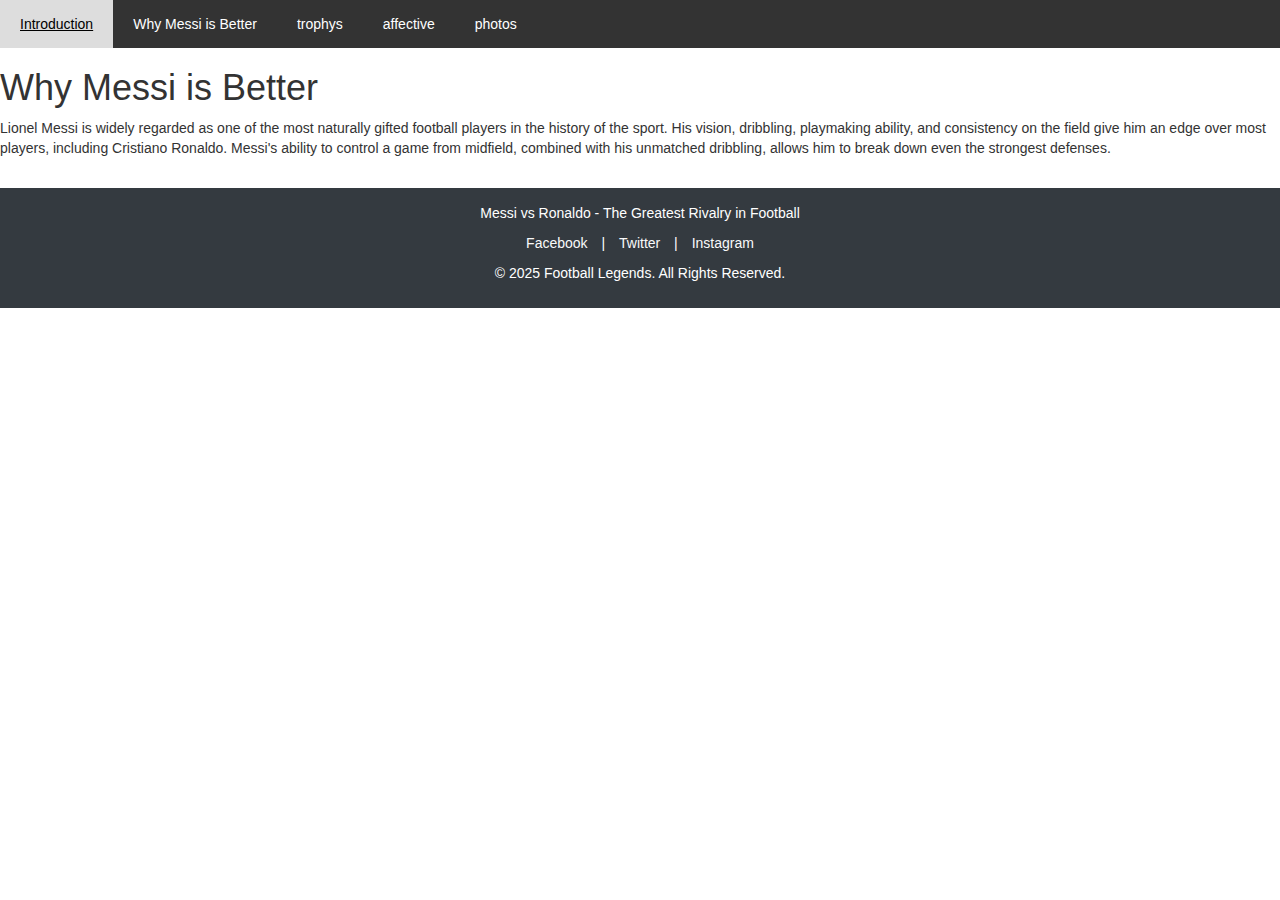
<file: index.html>
<!DOCTYPE html>
<html lang="en">

<head>
    <meta charset="UTF-8">
    <meta name="viewport" content="width=device-width, initial-scale=1.0">
    <title>Messi vs Ronaldo</title>
    <link rel="stylesheet" href="https://maxcdn.bootstrapcdn.com/bootstrap/3.4.1/css/bootstrap.min.css">
    
    <script src="https://ajax.googleapis.com/ajax/libs/jquery/3.5.1/jquery.min.js"></script>
    
    <script src="https://maxcdn.bootstrapcdn.com/bootstrap/3.4.1/js/bootstrap.min.js"></script>
    <style>
        /* Style for the navigation bar */
        body {
            font-family: Arial, sans-serif;
            margin: 0;
            padding: 0;
        }
.footer {

background: #343a40;

color: white;

text-align: center;

padding: 15px 0;

margin-top: 20px;

}

.footer a {

color: #f8f9fa;

margin: 0 10px;

text-decoration: none;

}

.footer a:hover {

color: #007bff;

}
        nav {
            background-color: #333;
            overflow: hidden;
        }

        nav a {
            float: left;
            display: block;
            color: white;
            text-align: center;
            padding: 14px 20px;
            text-decoration: none;
        }

        nav a:hover {
            background-color: #ddd;
            color: black;
        }

        .content {
            padding: 20px;
        }

        h1 {
            color: #333;
        }

        .section {
            margin-bottom: 30px;
        }
    </style>
</head>

<body>

    <!-- Navigation Bar -->
    <nav>
        <a href="index.html">Introduction</a>
        <a href="messi.html">Why Messi is Better</a>
        <a href="trophy.html">trophys</a>
        <a href="why messi is more affective in the field.html">affective</a>
        <a href="photos.html">photos</a>    
        
        
    </nav>

    <!-- Content Section -->
   

        <section id="messi" class="section">
            <h1>Why Messi is Better</h1>
            <p>Lionel Messi is widely regarded as one of the most naturally gifted football players in the history of
                the sport. His vision, dribbling, playmaking ability, and consistency on the field give him an edge over
                most players, including Cristiano Ronaldo. Messi's ability to control a game from midfield, combined
                with his unmatched dribbling, allows him to break down even the strongest defenses.</p>
        </section>
<footer class="footer">

    <p>Messi vs Ronaldo - The Greatest Rivalry in Football</p>

    <p>

        <a href="https://www.facebook.com/leomessi/">Facebook</a> |

        <a href="https://www.instagram.com/leomessi/?hl=en">Twitter</a> |

        <a href="https://x.com/teammessi?lang=en">Instagram</a>

    </p>

    <p>&copy; 2025 Football Legends. All Rights Reserved.</p>

</footer>

</body>

</html>
</file>
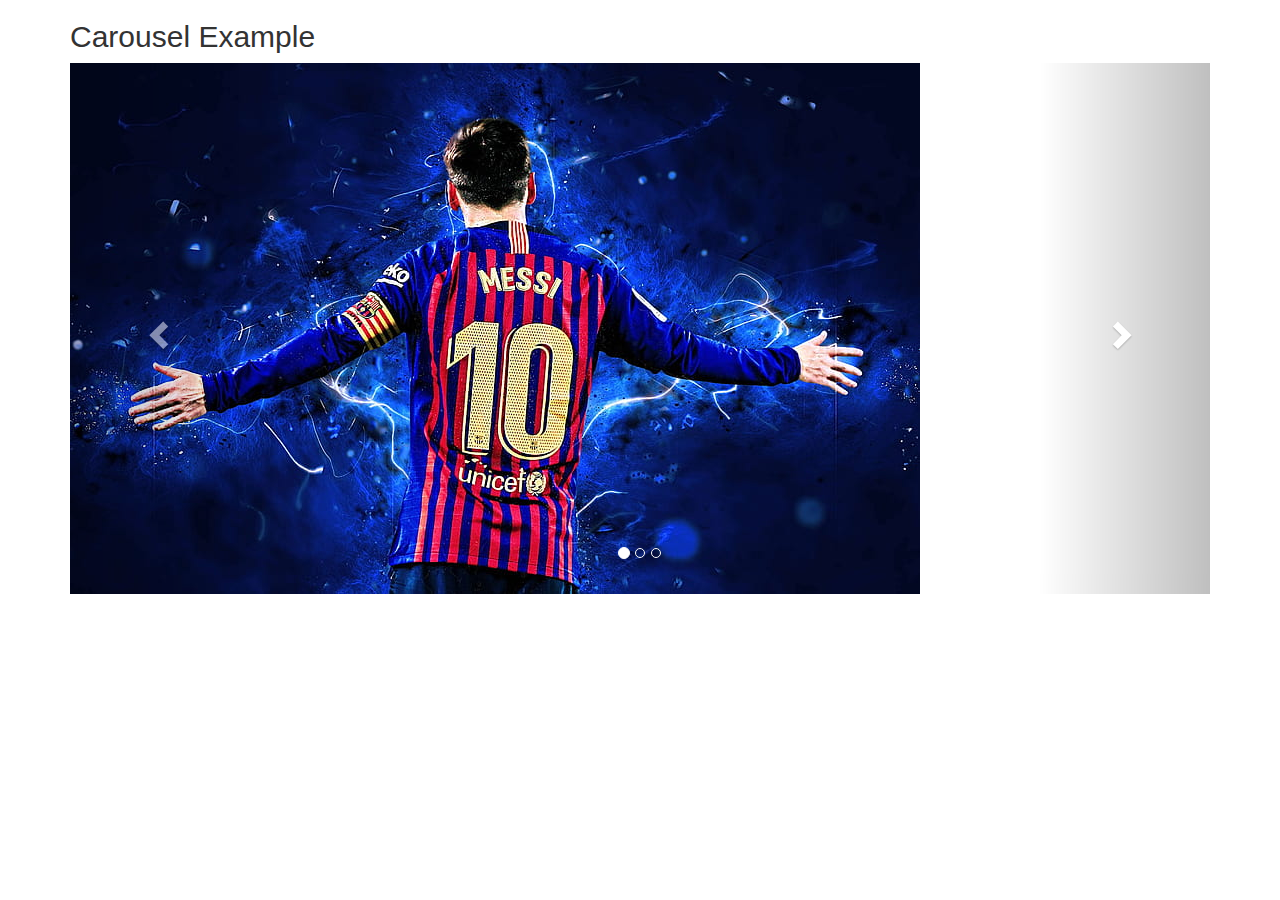
<file: efwa.html>
<!DOCTYPE html>
<html lang="en">
<head>
  <title>Bootstrap Example</title>
  <meta charset="utf-8">
  <meta name="viewport" content="width=device-width, initial-scale=1">
  <link rel="stylesheet" href="https://maxcdn.bootstrapcdn.com/bootstrap/3.4.1/css/bootstrap.min.css">
  <script src="https://ajax.googleapis.com/ajax/libs/jquery/3.5.1/jquery.min.js"></script>
  <script src="https://maxcdn.bootstrapcdn.com/bootstrap/3.4.1/js/bootstrap.min.js"></script>
</head>
<body>

<div class="container">
  <h2>Carousel Example</h2>  
  <div id="myCarousel" class="carousel slide" data-ride="carousel">
    <!-- Indicators -->
    <ol class="carousel-indicators">
      <li data-target="#myCarousel" data-slide-to="0" class="active"></li>
      <li data-target="#myCarousel" data-slide-to="1"></li>
      <li data-target="#myCarousel" data-slide-to="2"></li>
    </ol>

    <!-- Wrapper for slides -->
    <div class="carousel-inner">
      <div class="item active">
        <img src="desktop-wallpaper-cool-messi-pics-messi-aesthetic.jpg" alt="Image 1">
      </div>

      <div class="item">
        <img src="Messi_Ronaldo.jpeg" alt="Image 2">
      </div>

      <div class="item">
        <img src="resized-image-promo-2022-12-11t011119-698-1670701295.jpeg" alt="Penguin">
      </div>
    </div>

    <!-- Left and right controls -->
    <a class="left carousel-control" href="#myCarousel" data-slide="prev">
      <span class="glyphicon glyphicon-chevron-left"></span>
      <span class="sr-only">Previous</span>
    </a>
    <a class="right carousel-control" href="#myCarousel" data-slide="next">
      <span class="glyphicon glyphicon-chevron-right"></span>
      <span class="sr-only">Next</span>
    </a>
  </div>

</div>

</body>
</html>
</file>
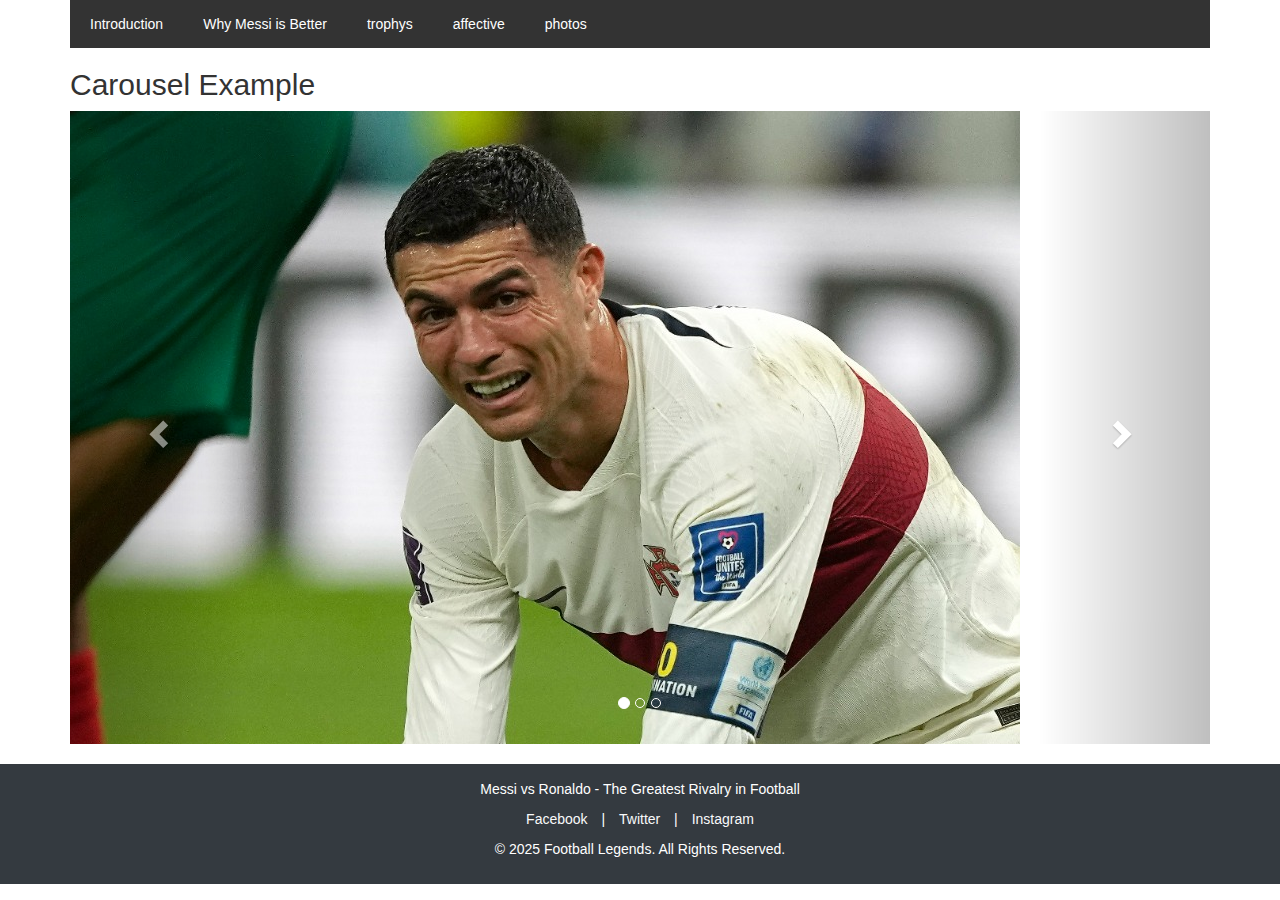
<file: photos.html>
<!DOCTYPE html>
<html lang="en">
<head>
    <link rel="stylesheet" href="https://maxcdn.bootstrapcdn.com/bootstrap/3.4.1/css/bootstrap.min.css">
    
    <script src="https://ajax.googleapis.com/ajax/libs/jquery/3.5.1/jquery.min.js"></script>
    
    <script src="https://maxcdn.bootstrapcdn.com/bootstrap/3.4.1/js/bootstrap.min.js"></script>

    <meta charset="UTF-8">
    <meta name="viewport" content="width=device-width, initial-scale=1.0">
    <title>Document</title>
   <style>
         nav {
         background-color: #333;
        overflow: hidden;
        }
        
        nav a {
        float: left;
        display: block;
        color: white;
        text-align: center;
        padding: 14px 20px;
        text-decoration: none;
        }
        
        nav a:hover {
        background-color: #ddd;
        color: black;
        }
        .footer {

background: #343a40;

color: white;

text-align: center;

padding: 15px 0;

margin-top: 20px;

}

.footer a {

color: #f8f9fa;

margin: 0 10px;

text-decoration: none;

}

.footer a:hover {

color: #007bff;

}
    </style>
</head>
<body>
            <div class="container">
        <nav>
            <a href="index.html">Introduction</a>
            <a href="messi.html">Why Messi is Better</a>
            <a href="trophy.html">trophys</a>
            <a href="why messi is more affective in the field.html">affective</a>
            <a href="photos.html">photos</a>
        
        
        </nav> 
                <h2>Carousel Example</h2>
            
                <div id="myCarousel" class="carousel slide" data-ride="carousel">
            
                    <!-- Indicators -->
            
                    <ol class="carousel-indicators">
            
                        <li data-target="#myCarousel" data-slide-to="0" class="active"></li>
            
                        <li data-target="#myCarousel" data-slide-to="1"></li>
            
                        <li data-target="#myCarousel" data-slide-to="2"></li>
            
                    </ol>
            
                    <!-- Wrapper for slides -->
            
                    <div class="carousel-inner">
            
                        <div class="item active">
            
                            <img src="resized-image-promo-2022-12-11t011119-698-1670701295.jpeg" alt="Image 1">
            
                        </div>
            
                        <div class="item">
            
                            <img src="desktop-wallpaper-cool-messi-pics-messi-aesthetic.jpg" alt="Image 2">
            
                        </div>
            
                        <div class="item">
            
                            <img src="hqdefault.jpg" alt="Penguin">
            
                        </div>
                        <div class="item">
                        
                            <img src="Messi_Ronaldo.jpeg" alt="Penguin">
                        
                        </div>
            
                    </div>
            
                    <!-- Left and right controls -->
            
                    <a class="left carousel-control" href="" data-slide="prev">
            
                        <span class="glyphicon glyphicon-chevron-left"></span>
            
                        <span class="sr-only">Previous</span>
            
                    </a>
            
                    <a class="right carousel-control" href="#myCarousel" data-slide="next">
            
                        <span class="glyphicon glyphicon-chevron-right"></span>
            
                        <span class="sr-only">Next</span>
            
                    </a>
            
                </div>
            
            </div>
            <footer class="footer">
            
                <p>Messi vs Ronaldo - The Greatest Rivalry in Football</p>
            
                <p>
            
                    <a href="https://www.facebook.com/leomessi/">Facebook</a> |
            
                    <a href="https://www.instagram.com/leomessi/?hl=en">Twitter</a> |
            
                    <a href="https://x.com/teammessi?lang=en">Instagram</a>
            
                </p>
            
                <p>&copy; 2025 Football Legends. All Rights Reserved.</p>
            
            </footer>
    
</body>
</html>
</file>
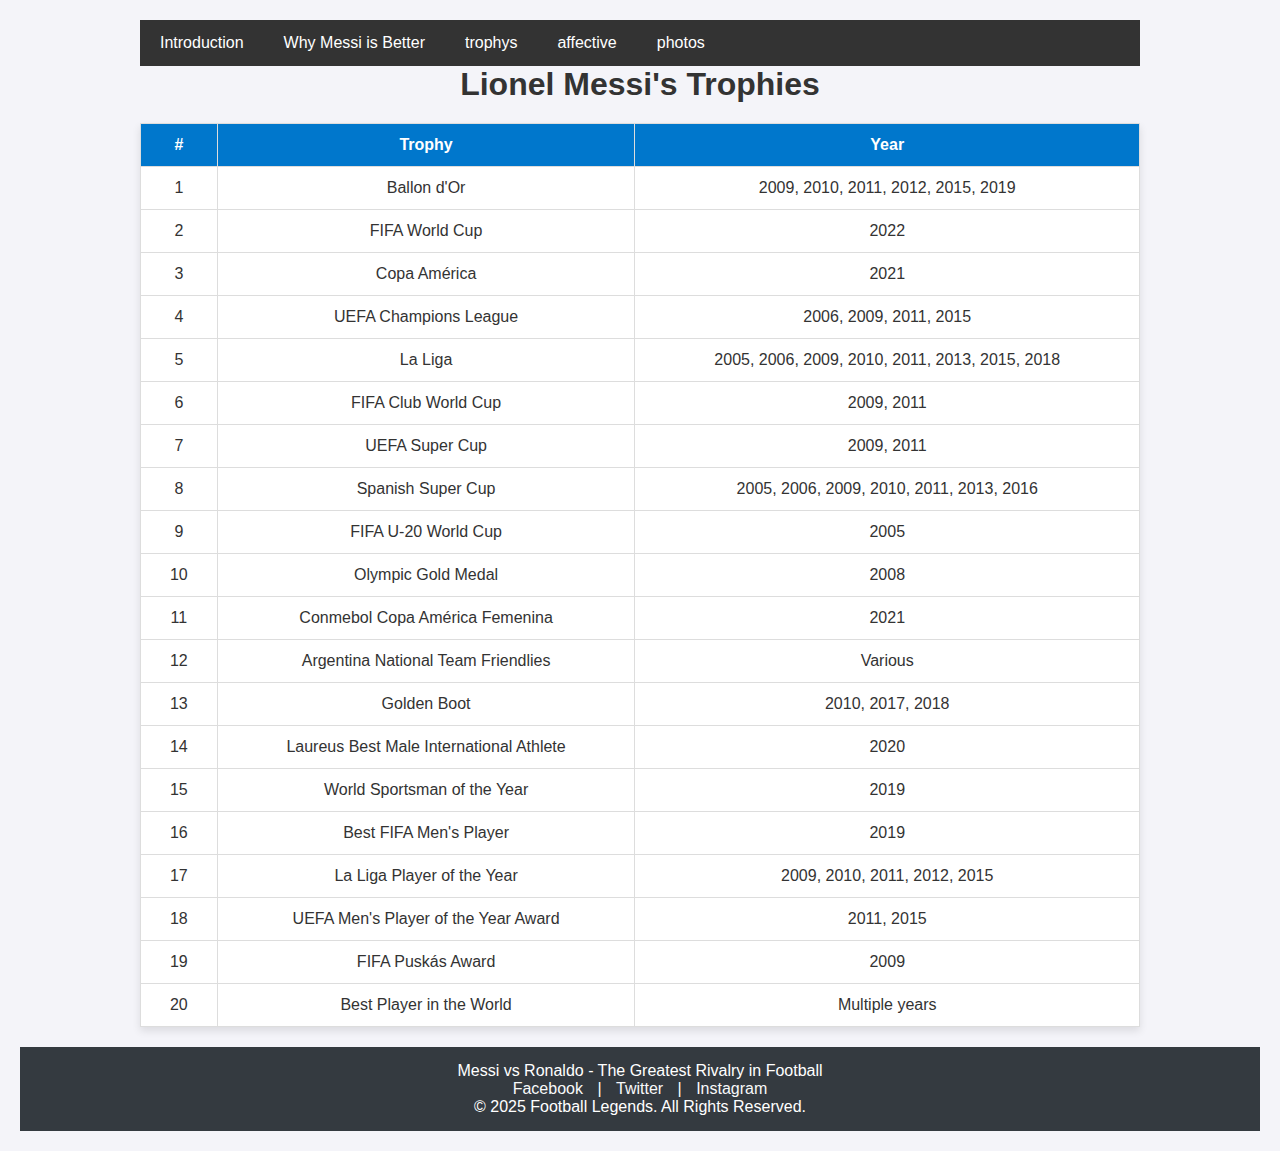
<file: trophy.html>
<!DOCTYPE html>
<html lang="en">

<head>
    <meta charset="UTF-8">
    <meta name="viewport" content="width=device-width, initial-scale=1.0">
    <title>Lionel Messi's Trophies</title>
    <style>
        /* Basic reset */
        * {
            margin: 0;
            padding: 0;
            box-sizing: border-box;
        }

        /* Set background and font styles */
        body {
            font-family: Arial, sans-serif;
            background-color: #f4f4f9;
            color: #333;
            padding: 20px;
        }

        /* Container for center alignment */
        .container {
            max-width: 1000px;
            margin: 0 auto;
            text-align: center;
        }

        /* Table Styling */
        table {
            width: 100%;
            border-collapse: collapse;
            margin-top: 20px;
            background-color: #fff;
            box-shadow: 0 4px 8px rgba(0, 0, 0, 0.1);
        }

        table th,
        table td {
            padding: 12px 20px;
            text-align: center;
            border: 1px solid #ddd;
        }

        table th {
            background-color: #0077cc;
            color: white;
        }

        table tbody tr:hover {
            background-color: #f1f1f1;
        }

        h1 {
            margin-bottom: 20px;
            font-size: 2rem;
            color: #333;
        }
        
         nav {
         background-color: #333;
        overflow: hidden;
        }
        
        nav a {
        float: left;
        display: block;
        color: white;
        text-align: center;
        padding: 14px 20px;
        text-decoration: none;
        }
        
        nav a:hover {
        background-color: #ddd;
        color: black;
        }
        .footer {

background: #343a40;

color: white;

text-align: center;

padding: 15px 0;

margin-top: 20px;

}

.footer a {

color: #f8f9fa;

margin: 0 10px;

text-decoration: none;

}

.footer a:hover {

color: #007bff;

}
    
    </style>
</head>

<body>
    <div class="container">
        <nav>
            <a href="index.html">Introduction</a>
            <a href="messi.html">Why Messi is Better</a>
            <a href="trophy.html">trophys</a>
            <a href="why messi is more affective in the field.html">affective</a>
            <a href="photos.html">photos</a>
        
        
        </nav>
        <h1>Lionel Messi's Trophies</h1>
        <table>
            <thead>
                <tr>
                    <th>#</th>
                    <th>Trophy</th>
                    <th>Year</th>
                </tr>
            </thead>
            <tbody>
                <tr>
                    <td>1</td>
                    <td>Ballon d'Or</td>
                    <td>2009, 2010, 2011, 2012, 2015, 2019</td>
                </tr>
                <tr>
                    <td>2</td>
                    <td>FIFA World Cup</td>
                    <td>2022</td>
                </tr>
                <tr>
                    <td>3</td>
                    <td>Copa América</td>
                    <td>2021</td>
                </tr>
                <tr>
                    <td>4</td>
                    <td>UEFA Champions League</td>
                    <td>2006, 2009, 2011, 2015</td>
                </tr>
                <tr>
                    <td>5</td>
                    <td>La Liga</td>
                    <td>2005, 2006, 2009, 2010, 2011, 2013, 2015, 2018</td>
                </tr>
                <tr>
                    <td>6</td>
                    <td>FIFA Club World Cup</td>
                    <td>2009, 2011</td>
                </tr>
                <tr>
                    <td>7</td>
                    <td>UEFA Super Cup</td>
                    <td>2009, 2011</td>
                </tr>
                <tr>
                    <td>8</td>
                    <td>Spanish Super Cup</td>
                    <td>2005, 2006, 2009, 2010, 2011, 2013, 2016</td>
                </tr>
                <tr>
                    <td>9</td>
                    <td>FIFA U-20 World Cup</td>
                    <td>2005</td>
                </tr>
                <tr>
                    <td>10</td>
                    <td>Olympic Gold Medal</td>
                    <td>2008</td>
                </tr>
                <tr>
                    <td>11</td>
                    <td>Conmebol Copa América Femenina</td>
                    <td>2021</td>
                </tr>
                <tr>
                    <td>12</td>
                    <td>Argentina National Team Friendlies</td>
                    <td>Various</td>
                </tr>
                <tr>
                    <td>13</td>
                    <td>Golden Boot</td>
                    <td>2010, 2017, 2018</td>
                </tr>
                <tr>
                    <td>14</td>
                    <td>Laureus Best Male International Athlete</td>
                    <td>2020</td>
                </tr>
                <tr>
                    <td>15</td>
                    <td>World Sportsman of the Year</td>
                    <td>2019</td>
                </tr>
                <tr>
                    <td>16</td>
                    <td>Best FIFA Men's Player</td>
                    <td>2019</td>
                </tr>
                <tr>
                    <td>17</td>
                    <td>La Liga Player of the Year</td>
                    <td>2009, 2010, 2011, 2012, 2015</td>
                </tr>
                <tr>
                    <td>18</td>
                    <td>UEFA Men's Player of the Year Award</td>
                    <td>2011, 2015</td>
                </tr>
                <tr>
                    <td>19</td>
                    <td>FIFA Puskás Award</td>
                    <td>2009</td>
                </tr>
                <tr>
                    <td>20</td>
                    <td>Best Player in the World</td>
                    <td>Multiple years</td>
                </tr>
            </tbody>
        </table>
    </div>
    <footer class="footer">
    
        <p>Messi vs Ronaldo - The Greatest Rivalry in Football</p>
    
        <p>
    
            <a href="https://www.facebook.com/leomessi/">Facebook</a> |
    
            <a href="https://www.instagram.com/leomessi/?hl=en">Twitter</a> |
    
            <a href="https://x.com/teammessi?lang=en">Instagram</a>
    
        </p>
    
        <p>&copy; 2025 Football Legends. All Rights Reserved.</p>
    
    </footer>
</body>

</html>
</file>
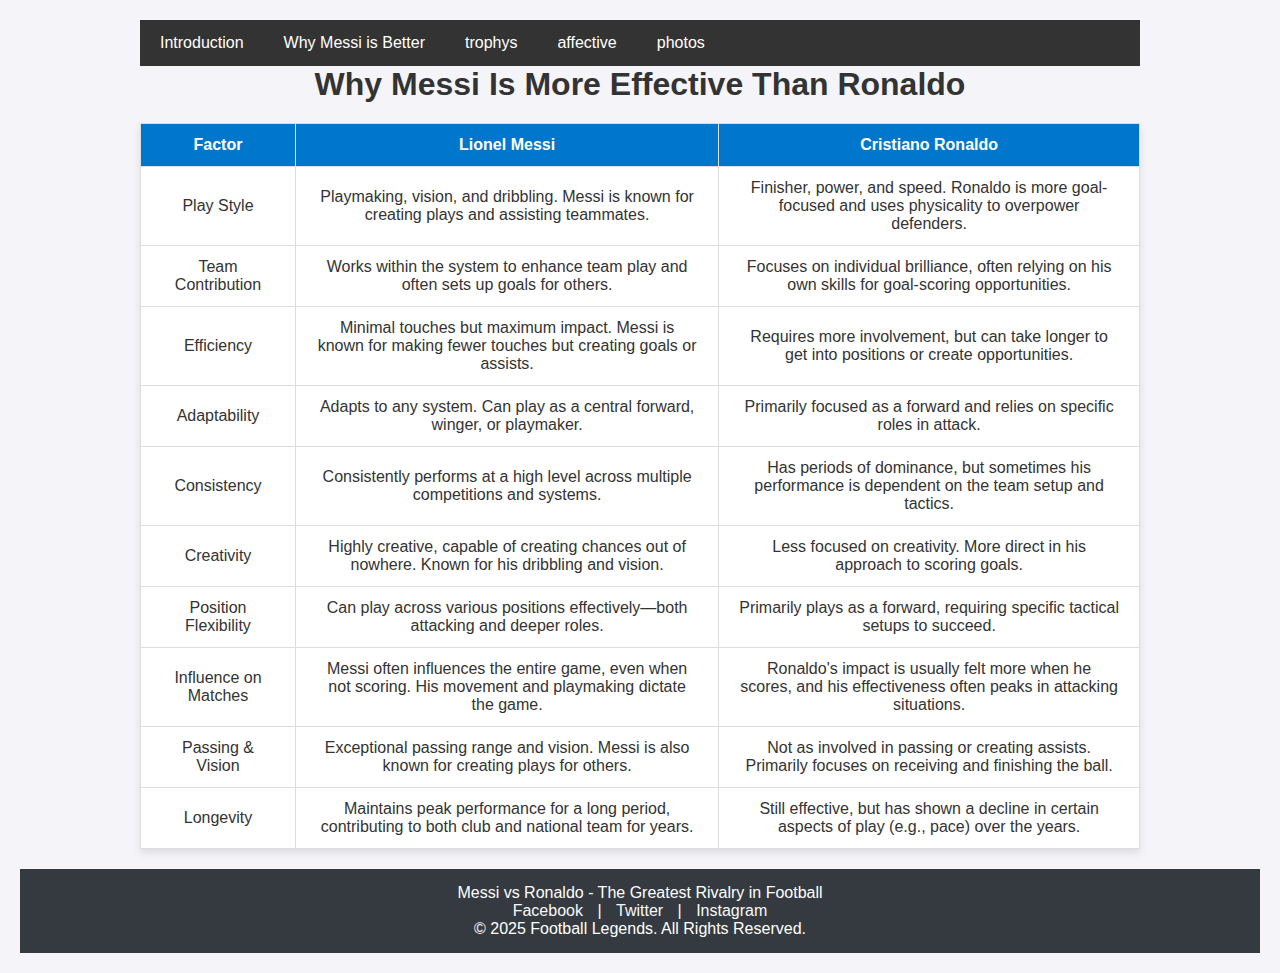
<file: why messi is more affective in the field.html>
<!DOCTYPE html>
<html lang="en">

<head>
    <meta charset="UTF-8">
    <meta name="viewport" content="width=device-width, initial-scale=1.0">
    <title>Messi vs Ronaldo - Effectiveness Comparison</title>
    <style>
        /* Basic reset */
        * {
            margin: 0;
            padding: 0;
            box-sizing: border-box;
        }

        /* Set background and font styles */
        body {
            font-family: Arial, sans-serif;
            background-color: #f4f4f9;
            color: #333;
            padding: 20px;
        }

        /* Container for center alignment */
        .container {
            max-width: 1000px;
            margin: 0 auto;
            text-align: center;
        }

        /* Table Styling */
        table {
            width: 100%;
            border-collapse: collapse;
            margin-top: 20px;
            background-color: #fff;
            box-shadow: 0 4px 8px rgba(0, 0, 0, 0.1);
        }

        table th,
        table td {
            padding: 12px 20px;
            text-align: center;
            border: 1px solid #ddd;
        }

        table th {
            background-color: #0077cc;
            color: white;
        }

        table tbody tr:hover {
            background-color: #f1f1f1;
        }

        h1 {
            margin-bottom: 20px;
            font-size: 2rem;
            color: #333;
        }
        
         nav {
         background-color: #333;
        overflow: hidden;
        }
        
        nav a {
        float: left;
        display: block;
        color: white;
        text-align: center;
        padding: 14px 20px;
        text-decoration: none;
        }
        
        nav a:hover {
        background-color: #ddd;
        color: black;
        }
        .footer {

background: #343a40;

color: white;

text-align: center;

padding: 15px 0;

margin-top: 20px;

}

.footer a {

color: #f8f9fa;

margin: 0 10px;

text-decoration: none;

}

.footer a:hover {

color: #007bff;

}

    </style>
</head>

<body>
    <div class="container">
        <nav>
            <a href="index.html">Introduction</a>
            <a href="messi.html">Why Messi is Better</a>
            <a href="trophy.html">trophys</a>
            <a href="why messi is more affective in the field.html">affective</a>
            <a href="photos.html">photos</a>
        
        
        </nav>
        <h1>Why Messi Is More Effective Than Ronaldo</h1>
        <table>
            <thead>
                <tr>
                    <th>Factor</th>
                    <th>Lionel Messi</th>
                    <th>Cristiano Ronaldo</th>
                </tr>
            </thead>
            <tbody>
                <tr>
                    <td>Play Style</td>
                    <td>Playmaking, vision, and dribbling. Messi is known for creating plays and assisting teammates.
                    </td>
                    <td>Finisher, power, and speed. Ronaldo is more goal-focused and uses physicality to overpower
                        defenders.</td>
                </tr>
                <tr>
                    <td>Team Contribution</td>
                    <td>Works within the system to enhance team play and often sets up goals for others.</td>
                    <td>Focuses on individual brilliance, often relying on his own skills for goal-scoring
                        opportunities.</td>
                </tr>
                <tr>
                    <td>Efficiency</td>
                    <td>Minimal touches but maximum impact. Messi is known for making fewer touches but creating goals
                        or assists.</td>
                    <td>Requires more involvement, but can take longer to get into positions or create opportunities.
                    </td>
                </tr>
                <tr>
                    <td>Adaptability</td>
                    <td>Adapts to any system. Can play as a central forward, winger, or playmaker.</td>
                    <td>Primarily focused as a forward and relies on specific roles in attack.</td>
                </tr>
                <tr>
                    <td>Consistency</td>
                    <td>Consistently performs at a high level across multiple competitions and systems.</td>
                    <td>Has periods of dominance, but sometimes his performance is dependent on the team setup and
                        tactics.</td>
                </tr>
                <tr>
                    <td>Creativity</td>
                    <td>Highly creative, capable of creating chances out of nowhere. Known for his dribbling and vision.
                    </td>
                    <td>Less focused on creativity. More direct in his approach to scoring goals.</td>
                </tr>
                <tr>
                    <td>Position Flexibility</td>
                    <td>Can play across various positions effectively—both attacking and deeper roles.</td>
                    <td>Primarily plays as a forward, requiring specific tactical setups to succeed.</td>
                </tr>
                <tr>
                    <td>Influence on Matches</td>
                    <td>Messi often influences the entire game, even when not scoring. His movement and playmaking
                        dictate the game.</td>
                    <td>Ronaldo's impact is usually felt more when he scores, and his effectiveness often peaks in
                        attacking situations.</td>
                </tr>
                <tr>
                    <td>Passing & Vision</td>
                    <td>Exceptional passing range and vision. Messi is also known for creating plays for others.</td>
                    <td>Not as involved in passing or creating assists. Primarily focuses on receiving and finishing the
                        ball.</td>
                </tr>
                <tr>
                    <td>Longevity</td>
                    <td>Maintains peak performance for a long period, contributing to both club and national team for
                        years.</td>
                    <td>Still effective, but has shown a decline in certain aspects of play (e.g., pace) over the years.
                    </td>
                </tr>
            </tbody>
        </table>
    </div>
    <footer class="footer">
    
        <p>Messi vs Ronaldo - The Greatest Rivalry in Football</p>
    
        <p>
    
            <a href="https://www.facebook.com/leomessi/">Facebook</a> |
    
            <a href="https://www.instagram.com/leomessi/?hl=en">Twitter</a> |
    
            <a href="https://x.com/teammessi?lang=en">Instagram</a>
    
        </p>
    
        <p>&copy; 2025 Football Legends. All Rights Reserved.</p>
    
    </footer>
</body>

</html>
</file>
